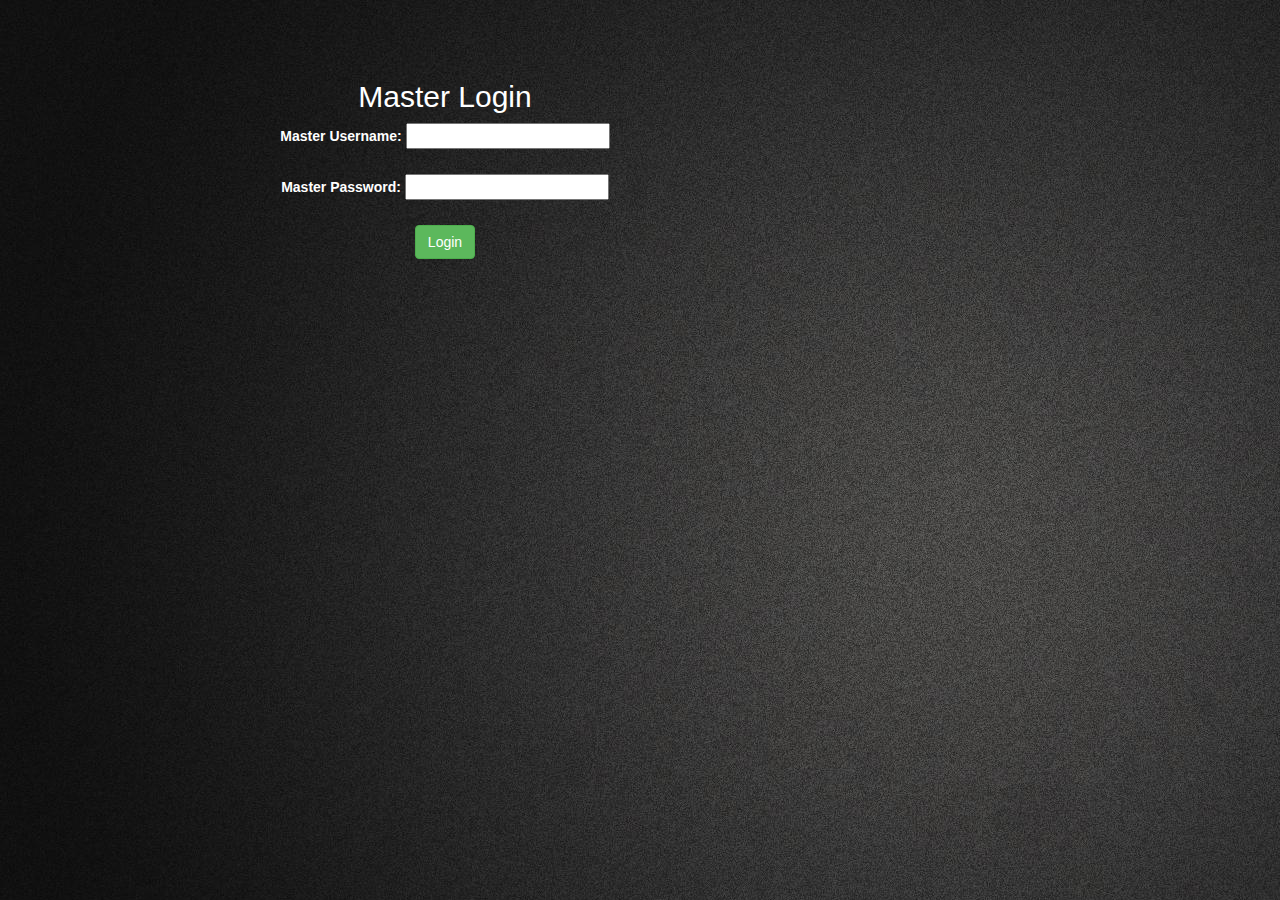
<file: master.html>
<html>
        <head>
                
                    <meta charset="utf-8">
                    <meta name="viewport" content="width=device-width, initial-scale=1, shrink-to-fit=no">
                    <meta name="description" content="">
                    <meta name="author" content="">
                
                    <title>Master Login Page</title>
                    <link rel="stylesheet" href="https://maxcdn.bootstrapcdn.com/bootstrap/3.3.7/css/bootstrap.min.css">
                    <script src="https://ajax.googleapis.com/ajax/libs/jquery/3.2.1/jquery.min.js"></script>
                    <script src="https://maxcdn.bootstrapcdn.com/bootstrap/3.3.7/js/bootstrap.min.js"></script>
                
                    <!-- Custom styles for this template -->
                    
                
                  </head>
                  <body style="background-image:url('black-and-gray-wallpaper21.jpg');">

<section id="contact" class="content-section text-center">
      <div class="container">
        <div class="row">
          <div class="col-lg-8 mx-auto"><br><br><br>
            <h2 style="color: white">Master Login</h2>
            <section id="loginBox">
            
           
           <form method="post" class="minimal">
               <label for="username" style="color:white;">
                   Master Username:
                   <input type="text" id="namemast"name="username" id="username"  
                   pattern="^[a-zA-Z][a-zA-Z0-9-_\.]{8,20}$" required="required"/><br>
               </label><br><br>
       
               <label for="password" style="color:white;">
                   Master Password:
                   <input type="password" id="passwordmast"name="password" id="password"  pattern="(?=^.{8,}$)((?=.*\d)|(?=.*\W+))(?![.\n])(?=.*[A-Z])(?=.*[a-z]).*$" 
                   required="required" /><br>
               </label><br><br>
                <button class="btn btn-success"  onclick="document.getElementById('id01').style.display='block'">Login</button>
           </form>
       </section>
            
          </div>
        </div>
      </div>
    </section>
    </body>
    </html>
</file>
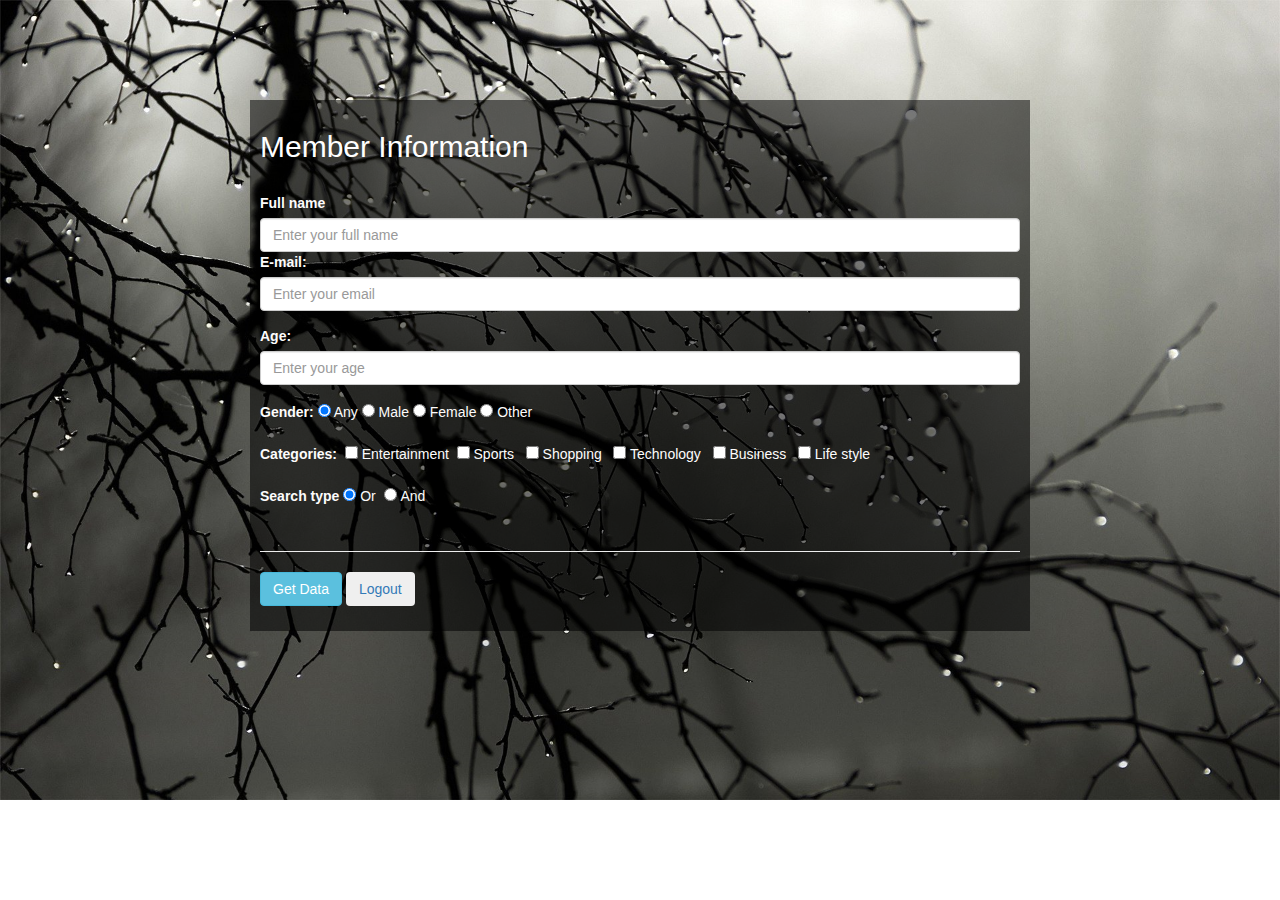
<file: search.html>
<!DOCTYPE html>
<html lang="en">

  <head>

    <meta charset="utf-8">
    <meta name="viewport" content="width=device-width, initial-scale=1, shrink-to-fit=no">
    <meta name="description" content="">
    <meta name="author" content="">

    <title>Auckland 20s &amp 30s- Search</title>
    <link rel="stylesheet" href="https://maxcdn.bootstrapcdn.com/bootstrap/3.3.7/css/bootstrap.min.css">
    <script src="https://ajax.googleapis.com/ajax/libs/jquery/3.2.1/jquery.min.js"></script>
    <script src="https://maxcdn.bootstrapcdn.com/bootstrap/3.3.7/js/bootstrap.min.js"></script>

    <!-- Custom styles for this template -->

    <!-- Logic -->
    <script src="searchDatabase.js"></script>
    
  </head>

  <style>
  body{
      background-image:url('water.png');
      background-repeat: no-repeat;
      background-size: 100%; 
  }
  </style>
    
    <div class="container" style="padding-top:80px;">
        <div class="row">
            <br>
               <div class="col-lg-8 col-lg-offset-2 col-md-8 col-md-offset-2" style="background-color:rgba(0, 0, 0, 0.53);padding:10px;"> 
                    <h2 style=color:#FFFFFF;>Member Information</h2><br>
                    <div class="form" style=color:#FDFCFC;font-size:25>
                            <div class="form-gruop">
                                <label> Full name</label>
                                <input type="text" class="form-control" id="nameser"  placeholder="Enter your full name">
                            </div>
                            <div class="form-group">
                                <label>E-mail:</label>
                                <input type="text" class="form-control" id="emailser" placeholder="Enter your email">
                            </div>
                           
                            <div class="form-group">
                                <label>Age:</label>
                                <input type="text" class="form-control" id="ageser" placeholder="Enter your age">
                            </div>
                            <div class="form-group">
                                <label>Gender:</label>
                                <input type="radio" id="anyser" name="gender" value="male" checked> Any
                                <input type="radio" id="maleser" name="gender" value="male" > Male
                                <input type="radio" id="femaleser" name="gender" value="female"> Female
                                <input type="radio" id="otherser" name="gender" value="other"> Other
                    
                            </div>
                            <div class="form-group">
                                <label>Categories:</label>
                    
                                        &nbsp;<input type="checkbox" id="enterser" name="category1" value="Entertainment"> Entertainment
                                        &nbsp;<input type="checkbox" id="sportser" name="category2" value="Sports"> Sports
                                       &nbsp; <input type="checkbox" id="shopser" name="category3" value="Shopping"> Shopping
                                       &nbsp; <input type="checkbox" id="techser" name="category4" value="Technology"> Technology
                                      &nbsp;  <input type="checkbox" id="busser" name="category5" value="Business"> Business
                                       &nbsp; <input type="checkbox" id="lifeser" name="category6" value="Life style"> Life style
                                
                            </div>
                            <div class="form-group">
                                <label>Search type</label>
                            <input type="radio" id="orser" name="andor" value="or" checked>&nbsp;Or
                            &nbsp;<input type="radio" id="andser"name="andor" value="and">&nbsp;And<br><br><hr>
                            <div>
                            <button class="btn btn-info"  id="submitsub"onclick= "getRecordCustomerInfo()">Get Data</button>
                            <button class="btn btn-minimal" id="homeButtonSearchPage"><a href="index.html">Logout</a></button>
                            
                            </div>

                           

                            <p id="searchResult"></p>

                    
                </div> 
                 
        </div>
        
    
    
  </body>
  
</html>
</file>
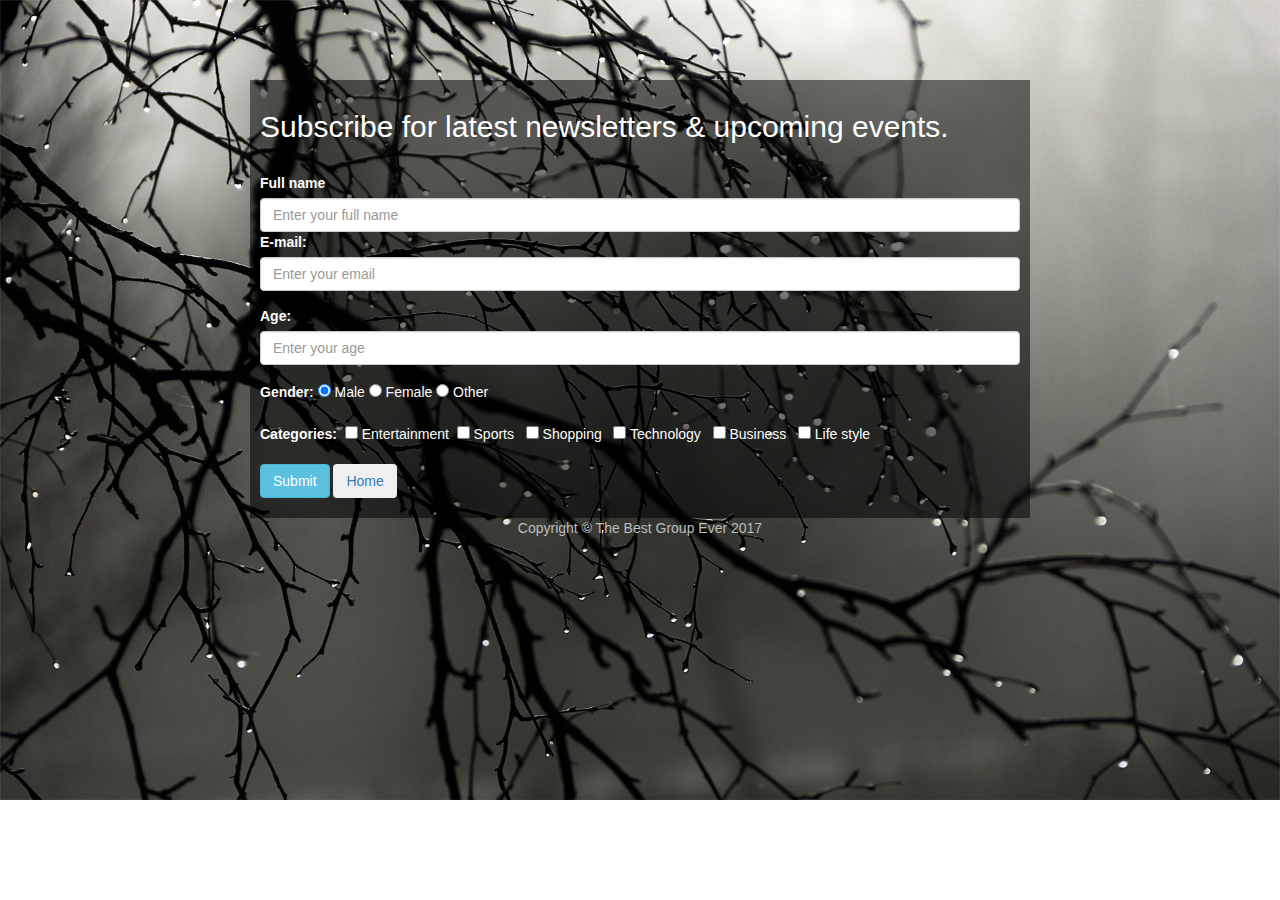
<file: subscribe.html>
<!DOCTYPE html>
<html lang="en">

  <head>

    <meta charset="utf-8">
    <meta name="viewport" content="width=device-width, initial-scale=1, shrink-to-fit=no">
    <meta name="description" content="">
    <meta name="author" content="">

    <title>Auckland 20s &amp 30s- Subscribe</title>
    <link rel="stylesheet" href="https://maxcdn.bootstrapcdn.com/bootstrap/3.3.7/css/bootstrap.min.css">
    <script src="https://ajax.googleapis.com/ajax/libs/jquery/3.2.1/jquery.min.js"></script>
    <script src="https://maxcdn.bootstrapcdn.com/bootstrap/3.3.7/js/bootstrap.min.js"></script>

    <!-- Logic -->
    <script src="sendToDatabase.js"></script>

    <!-- Custom styles for this template -->

    
    

  </head>

  <style>
        body{
            background-image:url('water.png');
            background-repeat: no-repeat;
            background-size: 100%; 
        }
    </style>

    
    <div class="container" style="padding-top:80px;">
        <div class="row">
               <div class="col-lg-8 col-lg-offset-2 col-md-8 col-md-offset-2" style="background-color:rgba(0, 0, 0, 0.53);padding:10px;"> 
                <h2 style= color:white;> <span style="color:rgb(255, 255, 255)">Subscribe</span> for latest newsletters <span style="color:rgb(255, 255, 255)">&</span> upcoming events.</h2><br>
                    <div class="form" style=color:#FCFCFC;font-size:25>
                            <div class="form-gruop">
                                <label> Full name</label>
                                <input type="text" class="form-control" id="namesub"  placeholder="Enter your full name">
                            </div>
                            <div class="form-group">
                                <label>E-mail:</label>
                                <input type="text" class="form-control" id="emailsub" placeholder="Enter your email">
                            </div>
                           
                            <div class="form-group">
                                <label>Age:</label>
                                <input type="text" class="form-control" id="agesub" placeholder="Enter your age">
                            </div>
                            <div class="form-group">
                                <label>Gender:</label>
                                <input type="radio" id="malesub" name="gender" value="male" checked> Male
                                <input type="radio" id="femalesub" name="gender" value="female"> Female
                                <input type="radio" id="othersub" name="gender" value="other"> Other
                    
                            </div>
                            <div class="form-group">
                                <label>Categories:</label>
                    
                                        &nbsp;<input type="checkbox" id="entersub" name="category1" value="Entertainment"> Entertainment
                                        &nbsp;<input type="checkbox" id="sportsub" name="category2" value="Sports"> Sports
                                       &nbsp; <input type="checkbox" id="shopsub" name="category3" value="Shopping"> Shopping
                                       &nbsp; <input type="checkbox" id="techsub" name="category4" value="Technology"> Technology
                                      &nbsp;  <input type="checkbox" id="bussub" name="category5" value="Business"> Business
                                       &nbsp; <input type="checkbox" id="lifesub" name="category6" value="Life style"> Life style
                                
                            </div>
                            
                            
                            <button class="btn btn-info"  id="submitsub" onclick=" setVariables(), getInputValues (), saveToStorage(), postRecordCustomerInfo()">Submit</button>
                            <button class="btn btn-minimal" id="homeButtonSearchPage"><a href="index.html">Home</a></button>
                            
                            <p></p>
                            <p id = "confirmation"></p>
                        </div>

                </div> 
        </div>

    </div>

    <!-- Footer -->
    <footer>
      <div class="container text-center">
        <p style="color: #BDBDBD">Copyright &copy; The Best Group Ever 2017</p>
      </div>
    </footer>

    
  </body>

</html>
</file>
